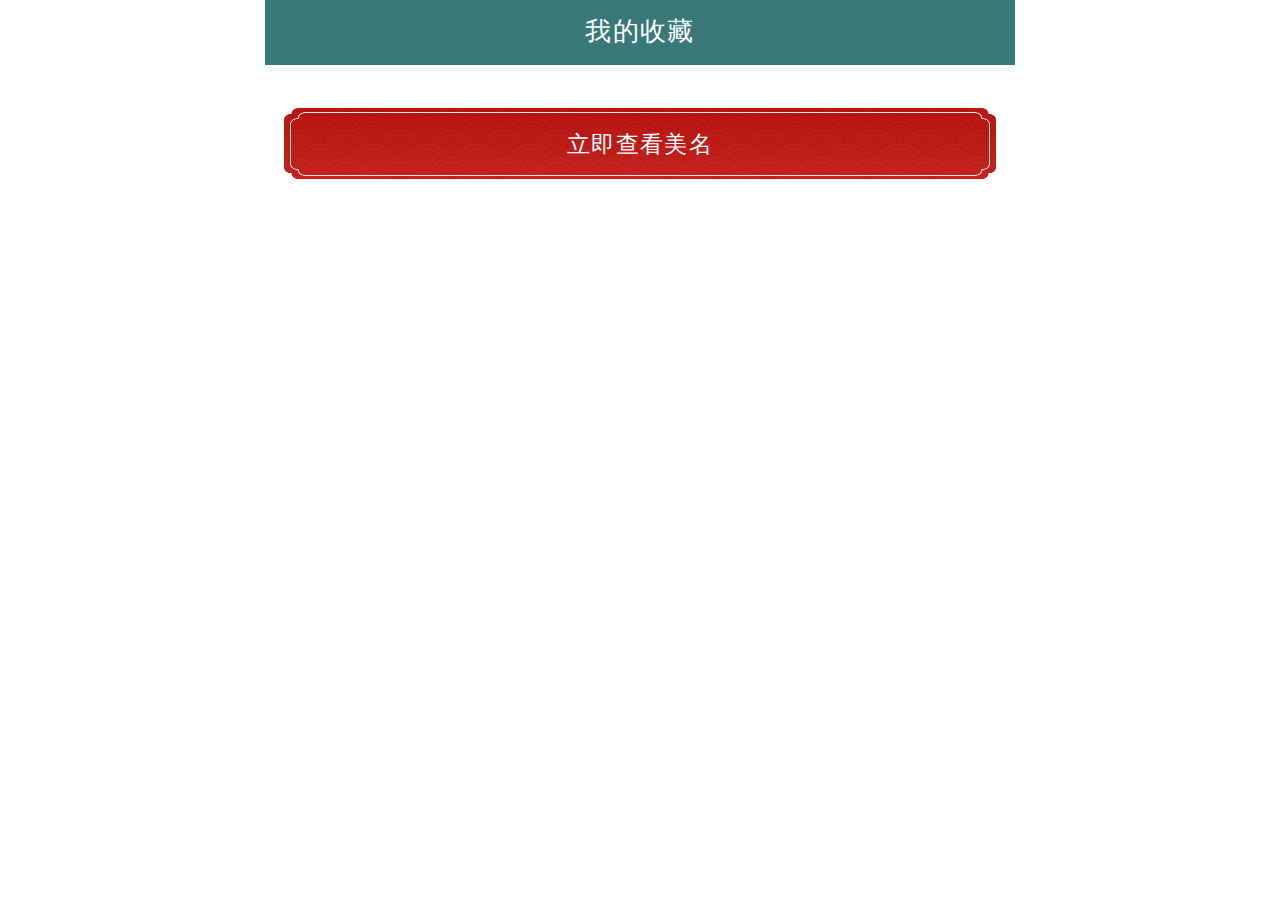
<file: collect.html>
<!DOCTYPE html>
<html>

<head>
    <meta name="viewport"
        content="width=device-width,initial-scale=1,minimum-scale=1,maximum-scale=1,user-scalable=no" />
    <meta charset="UTF-8">
    <title>名字收藏</title>

    <style>
        .WeiConX_Dl {
            width: 100%;
            overflow: hidden;
            padding: 0.25rem 0;
            font-size: 0.3rem;
            border-bottom: 1px solid #d2d2d2;
        }

        .WeiConX_Dl dt {
            font-size: 0.34rem;
            font-weight: bold;
            margin-bottom: 0.2rem;
        }

        .WeiConX_Dl dd {
            text-indent: 2em;
            line-height: 0.45rem;
        }

        .Weidsqm_titImg {
            width: 100%;
            overflow: hidden;
            padding: 0 0.52rem;
            margin-top: 0.6rem;
        }

        .Weidsqm_titImg img {
            width: 100%;
            height: 100%;
        }

        .Weidsqm_titImg dt {
            float: left;
            width: 55.5%;
            height: 3.11rem;
            margin-right: 1.5%;
        }

        .Weidsqm_titImg dd {
            float: left;
            width: 43%;
            height: 1.51rem;
            margin-bottom: 0.09rem;
        }

        .WeiList_jiaz {
            display: none;
            position: absolute;
            top: 2.5rem;
            left: 0;
            width: 100%;
            height: 0.5rem;
        }

        .WeiList_jiaz img {
            width: 0.32rem;
            height: 100%;
            display: block;
            margin: 0 auto;
            transition: 2s;
        }

        .transform {
            transform: rotateX(180deg);
            -webkit-transform: rotateX(180deg);
            -moz-transform: rotateX(180deg);
            -ms-transform: rotateX(180deg);
        }

        .weiNamexuanz {
            width: 100%;
            height: 0.9rem;
            background: #fff;
            border-bottom: 1px solid #aaaaaa;
            padding: 0.25rem 0;
            display: none;
        }

        .weiNamexuanz li {
            width: 33.3%;
            height: 100%;
            font-size: 0.3rem;
            float: left;
            padding-left: 0.26rem;
        }

        .weiNamexuanz li div {
            height: 100%;
            float: left;
            text-align: center;
            position: relative;
            padding-left: 0.4rem;
        }

        .weiNamexuanz li div:first-child {
            margin-right: 0.2rem;
        }

        .weiNamexuanz li div i {
            display: inline-block;
            width: 0.27rem;
            height: 0.27rem;
            background: url(http://cdn.names.org.cn/website/Content/szname/img/weiNamexuanz_radio.png) no-repeat;
            background-size: 1rem;
            position: absolute;
            top: calc(50% - 0.135rem);
            left: 0;
        }

        .weiNamexuanz li:first-child {
            border-right: 1px solid #aaaaaa;
        }

        .sexcolor {
            background-position: -0.69rem 0 !important;
        }

        .Namezicolor {
            background-position: -0.69rem 0 !important;
        }

        .NameBut {
            width: 1.5rem;
            height: 100%;
            color: #fff;
            background: #c02525;
            text-align: center;
            line-height: 0.45rem;
            margin: 0 auto;
            display: block;
            border-radius: 5px;
        }


        .WeiIndex_box {
            display: none;
            z-index: 99999;
        }

        .Weictable {
            background: #adacaa;
            width: 100%;
        }

        .Weictable tr {
            width: 100%;
            text-align: center;
        }

        .Weictable tr td {
            width: 20%;
            padding: 0.1rem 0;
            color: #000 !important;
            font-size: 0.3rem;
        }

        .Weictable tr:nth-child(1) td,
        .Weictable tr:nth-child(3) td,
        .Weictable tr:nth-child(5) td,
        .Weictable tr:nth-child(7) td {
            background: #e3dad8;
            color: #c43535;
        }

        .Weictable tr:nth-child(2) td,
        .Weictable tr:nth-child(4) td,
        .Weictable tr:nth-child(6) td {
            background: #f5efee;
            color: #c43535;
        }

        .Setmeal {
            width: 100%;
            overflow: hidden;
            border-bottom: 1px solid #edecec;
            margin-bottom: 0.3rem;
        }

        .Setmeal h2 {
            line-height: 0.86rem;
            width: 100%;
            font-size: 0.35rem;
            letter-spacing: 0.02rem;
        }

        .SetmealCon {
            width: 100%;
            font-size: 0.3rem;
            line-height: 0.56rem;
            letter-spacing: 0.02rem;
            border: 1px solid #edecec;
        }

        .SetmealCon li {
            width: 100%;
            overflow: hidden;
            border-bottom: 1px solid #edecec;
            height: auto;
            background: #ece6e5;
        }

        .SetmealCon li:last-child {
            border-bottom: 0;
        }

        .SetmealCon .smallTit {
            padding-left: 0.3rem;
            position: relative;
            padding-left: 0.43rem;
            background: #f9f5f4;
        }

        .SetmealCon .smallTit i {
            width: 0.19rem;
            height: 0.19rem;
            background: url(http://cdn.names.org.cn/website/Content/szname/img/icon.png) no-repeat;
            background-size: 1rem;
            display: block;
            position: absolute;
            top: calc(50% - 0.095rem);
            left: 0.16rem;
        }

        .SetmealCon .smallTit b {
            font-weight: normal;
        }

        .SetConTit {
            width: 100%;
            text-align: center;
            font-size: 0.33rem;
            font-weight: bold;
            color: #c04442;
            background: #ece6e5;
        }

        .SetmealCon li span {
            overflow: hidden;
        }

        .SetmealCon li .SetConUl_l {
            width: 30%;
            display: block;
            float: left;
            background: #ece6e5;
            height: 100%;
            text-align: center;
            color: #c04442;
        }

        .SetmealCon li .SetConUl_r {
            width: 70%;
            display: block;
            float: left;
            border-left: 1px solid #edecec;
            padding: 0 0.14rem;
            background: #fff;
            line-height: 0.55rem;
        }

        .SetConUlColor {
            background: #f9f5f4;
        }

        .SetConUl_r ol {
            width: 100%;
            overflow: hidden;
        }

        .SetConUl_r ol li {
            border: 0;
            background: none;
            line-height: 0.5rem;
        }

        .SetConUl_r ol li em {
            color: #c04442;
        }

        .SetConUl_r ol li em:first-child {
            margin-right: 0.37rem;
        }

        .Setmeal_p {
            width: 100%;
            font-size: 0.3rem;
            margin: 0.25rem 0;
            line-height: 0.5rem;
        }

        .Setmeal_p span {
            width: 0.25rem;
            height: 0.25rem;
            display: block;
            background: url(http://cdn.names.org.cn/website/Content/szname/img/icon.png) no-repeat -0.75rem 0;
            background-size: 1rem;
            float: left;
            margin: 0.13rem 0.15rem 0 0;
        }

        .Noborder {
            border: 0 !important;
        }

        .Weinamelist {
            width: 100%;
            overflow: hidden;
            padding-left: 0.2rem;
            /*position:absolute;top:2.7rem;left:0;*/
            margin-top: 1.8rem;
        }

        .Weinamelist li {
            width: 6.8rem;
            height: 2.23rem;
            overflow: hidden;
            border-radius: 5px;
            background: url('./img/161.png');
            background-size: 100% 100%;
            padding-left: 0.15rem;
            margin: 0 auto;
            margin-top: 10px;
        }

        .Weinamelist_l {
            width: 64%;
            overflow: hidden;
            float: left;
        }

        .WeinameLl_Con {
            width: 1rem;
            height: 2.1rem;
            margin-right: .15rem;
            padding-top: 0.1rem;
            float: left;
        }

        .WeinameLl_Con:last-child {
            margin-right: 0 !important;
        }

        .WeinameLl_Con p {
            font-size: 0.3rem;
            color: #383838;
            line-height: .4rem;
            text-align: center;
            width: 100%;
            color: #397879;
        }

        .WeinameLl_Con span {
          width: 0.79rem;
            height: 0.8rem;
            background: url(http://cdn.names.org.cn/website/Content/szname/img/NewNameBjk.png) no-repeat;
            background-size: 100% 100%;
            font-size: 0.4rem;
            text-align: center;
            line-height: 0.79rem;
            display: block;
            margin: 0 auto;
            color: #397879;
        }

        .WeinameLl_Con i {
            width: 100%;
            line-height: 0.44rem;
            text-align: center;
            font-size: 0.24rem;
            color: #c33936;
            display: block;
        }

        .WeinameLl_Con:last-child {
            margin-right: 0;
        }

        .Weinamelist_r {
            width: 36%;
            float: left;
            display: block;
            overflow: hidden;
            height: 2.1rem;
            line-height: 2.1rem;
        }

        .Weinamelist_r span {
            display: inline-block;
            width: auto;
            height: 1rem;
            line-height: 1rem;
            font-size: 0.28rem;
            margin-left: 0.25rem;
            position: relative;
        }

        .Weinamelist_r .collect i {
            width: 0.33rem;
            height: 0.33rem;
            background: url(http://cdn.names.org.cn/website/Content/szname/img/icon.png) no-repeat 0 -0.41rem;
            background-size: 1rem;
            display: block;
            position: absolute;
            top: -0.15rem;
            left: calc(50% - 0.165rem);
        }

        .collectdinw {
            background-position: -0.67rem -0.41rem !important;
        }

        .Weinamelist_r .parsing:before {
            content: '';
            width: 0.32rem;
            height: 0.33rem;
            display: block;
            position: absolute;
            top: -0.15rem;
            left: calc(50% - 0.165rem);
            background: url(http://cdn.names.org.cn/website/Content/szname/img/icon.png) no-repeat 0 -0.97rem;
            background-size: 1rem;
        }

        .NoBox {
            width: 100Vw;
            height: 100Vh;
            position: fixed;
            top: 0;
            left: 0;
            z-index: 99999;
            display: none;
        }

        .NoBox_bjNo {
            background: rgba(0, 0, 0, .7);
            width: 100%;
            height: 100vh;
        }

        .NoBox_bj {
            width: 6rem;
            height: 9rem;
            position: fixed;
            top: calc(50% - 3.8rem);
            left: calc(50% - 3rem);
            background: #fbd439;
            border-radius: 5px;
        }

        .NoBox_Nav {
            width: 7rem;
            height: 1.22rem;
            background: url(http://cdn.names.org.cn/website/Content/szname/img/NoBox_nav.png) no-repeat;
            background-size: 100% 100%;
            position: absolute;
            top: -1.1rem;
            left: calc(50% - 3.5rem);
        }

        .NoBox_h {
            width: 100%;
            overflow: hidden;
            font-size: 0.36rem;
            text-align: center;
            line-height: 0.45rem;
            margin-top: 0.35rem;
            letter-spacing: 0.01rem;
        }

        .NoBox_Img {
            width: 100%;
            height: 2.56rem;
            overflow: hidden;
            margin: 0.2rem 0;
        }

        .NoBox_Img img {
            width: 2.76rem;
            height: 100%;
            margin: 0 auto;
            display: block;
        }

        .NoBox_p {
            width: 100%;
            font-size: 0.3rem;
            padding: 0 0.4rem;
        }

        .NoBox_divcon {
            width: 100%;
            font-size: 0.3rem;
            padding: 0 0.3rem;
            float: left;
            margin-bottom: 0.15rem;
            line-height: 0.4rem;
        }

        .NoBox_divcon span {
            display: block;
            width: 1.2rem;
            height: 0.4rem;
            float: left;
            background: #ea0c25;
            border-radius: 3px;
            color: #fff;
            text-align: center;
            line-height: 0.36rem;
            margin-right: 0.15rem;
        }

        .NoBox_But {
            width: 3.13rem;
            height: 0.81rem;
            position: absolute;
            bottom: 0.3rem;
            left: calc(50% - 1.565rem);
            background: url(http://cdn.names.org.cn/website/Content/szname/img/yysdbhb_But.png) no-repeat;
            background-size: 100%;
            z-index: 9999999;
        }

        .tzjiazai {
            width: 100vw;
            height: 100vh;
            position: fixed;
            top: 0;
            left: 0;
            background: #fff;
            display: none;
        }

        .tzjiazai img {
            width: 2.39rem;
            height: 2.61rem;
            display: block;
            position: fixed;
            top: calc(50% - 1.305rem);
            left: calc(50% - 1.195rem);
        }

        /*浼氬憳涓績椤甸潰*/
        .member {
            width: 100%;
            overflow: hidden;
            background: #e6ebef;
        }

        .member nav {
            width: 100%;
            height: 1.14rem;
            background: #383838;
            text-align: center;
            line-height: 1.14rem;
            font-size: 0.38rem;
            color: #fff;
            overflow: hidden;
        }

        .member_menu {
            width: 100%;
            overflow: hidden;
            background: #fff;
            margin-bottom: 0.16rem;
        }

        .member_menu li {
            font-size: 0.36rem;
            line-height: 0.95rem;
            border-bottom: 1px solid #e9e9e9;
            padding-left: 0.96rem;
            position: relative;
        }

        .member_menu li a {
            color: #383838;
            width: 100%;
            height: 100%;
            display: inline-block;
        }

        .member_menu li:after {
            content: '';
            width: 0.39rem;
            height: 0.38rem;
            background: url(http://cdn.names.org.cn/website/Content/szname/img/member_icon.png) no-repeat;
            background-size: 1.5rem;
            display: block;
            position: absolute;
            top: calc(50% - 0.19rem);
            left: 0.27rem;
        }

        .member_menu li:nth-child(2):after {
            background-position: -1.15rem 0;
            height: 0.42rem;
            top: calc(50% - 0.21rem);
        }

        .member_menu li:nth-child(3):after {
            background-position: 0 -0.66rem;
            width: 0.43rem;
            height: 0.4rem;
        }

        .member_menu li:nth-child(4):after {
            background-position: -1.09rem -0.66rem;
            width: 0.43rem;
            height: 0.4rem;
        }

        .member_menu li:before {
            content: '';
            display: block;
            width: 0.16rem;
            height: 0.27rem;
            background: url(http://cdn.names.org.cn/website/Content/szname/img/member_icon.png) no-repeat 0 -1.23rem;
            background-size: 1.5rem;
            position: absolute;
            top: calc(50% - 0.135rem);
            right: 0.4rem;
        }

        /*user_mask*/
        .user_mask {
            width: 100%;
            height: 100vh;
            background: rgba(0, 0, 0, 0);
            position: fixed;
            top: 0;
            left: 0;
            z-index: 9999;
        }

        .mem_info {
            width: 100%;
            overflow: hidden;
            background: #fff;
            margin-bottom: 0.16rem;
        }

        .mem_info_con {
            width: 100%;
            overflow: hidden;
            padding: 0 0.25rem;
        }

        .mem_info_con li {
            width: 100%;
            height: 0.98rem;
            line-height: 0.98rem;
            border-bottom: 1px solid #c4c4c4;
            font-size: 0.32rem;
            position: relative;
        }

        .mem_info_con li em {
            display: block;
            width: 0.16rem;
            height: 0.27rem;
            background: url(http://cdn.names.org.cn/website/Content/szname/img/member_icon.png) no-repeat 0 -1.23rem;
            background-size: 1.5rem;
            position: absolute;
            top: calc(50% - 0.135rem);
            right: 0.4rem;
            transform: rotate(90deg);
            -webkit-transform: rotate(90deg);
            -ms-transform: rotate(90deg);
            -o-transform: rotate(90deg);
            -moz-transform: rotate(90deg);
        }

        .mem_info_con li h2 {
            font-size: 0.36rem;
            color: #9b0300;
            text-align: center;
        }

        .mem_info_con li span {
            width: 25.5%;
            display: inline-block;
            height: 100%;
            padding-left: 0.15rem;
            float: left;
        }

        .mem_info_con li input {
            width: 74.5%;
            height: 100%;
            display: inline-block;
            float: left;
            font-size: 0.3rem;
        }

        .mem_radio {
            width: 74.5%;
            height: 100%;
            float: left;
            padding: 0.2rem 0;
        }

        .mem_radio .mem_elect {
            position: relative;
            padding-left: 0.55rem;
            float: left;
            margin-right: 0.27rem;
            height: 100%;
            line-height: 0.58rem;
            font-size: 0.3rem;
        }

        .mem_radio .mem_elect i {
            display: inline-block;
            width: 0.36rem;
            height: 0.36rem;
            background: url(http://cdn.names.org.cn/website/Content/szname/img/radio_kuang.png) no-repeat;
            background-size: 1rem;
            position: absolute;
            top: calc(50% - 0.18rem);
            left: 0;
        }

        .mem_elect_gou {
            background-position: -0.63rem 0 !important;
        }

        .mem_but {
            width: 100%;
            height: 1.2rem;
            padding-top: 0.24rem;
        }

        #memButton {
            width: 3.12rem;
            height: 0.9rem;
            background: url(http://cdn.names.org.cn/website/Content/szname/img/me_anniu.png) no-repeat;
            background-size: 100%;
            font-size: 0.34rem;
            color: #fff;
            letter-spacing: 0.02rem;
            display: block;
            text-align: center;
            line-height: 0.7rem;
            margin: 0 auto;
        }

        .mem_footer {
            width: 100%;
            overflow: hidden;
            background: #fff;
            padding-bottom: 0.5rem;
        }

        .mem_f_top {
            width: 100%;
            overflow: hidden;
            padding: 0.4rem 0.28rem 0.4rem 0.5rem;
        }

        .mem_f_top img {
            display: block;
            width: 2.16rem;
            height: 2.2rem;
            float: left;
        }

        .mem_f_top_r {
            width: 67%;
            float: left;
        }

        .mem_f_top_r h2 {
            font-size: 0.34rem;
            color: #000;
            font-weight: bold;
            height: auto;
            width: 100%;
            margin: 0.3rem 0 0.2rem;
        }

        .mem_f_top_r p {
            width: 100%;
            line-height: 0.36rem;
            font-size: 0.3rem;
            color: #494949;
        }

        .mem_foot_ul {
            width: 100%;
            overflow: hidden;
            padding: 0 0.2rem;
            font-size: 0.26rem;
        }

        .mem_foot_ul li {
            width: 50%;
            float: left;
            border: 1px solid #d2d2d2;
            border-width: 1px 1px 0 0;
            padding: 0.25rem 0.2rem 0.16rem;
            overflow: hidden;
            height: 1.66rem;
        }

        .mem_foot_ul li:nth-child(2),
        .mem_foot_ul li:nth-child(4) {
            border-right: 0;
        }

        .mem_foot_ul li:nth-child(3),
        .mem_foot_ul li:nth-child(4) {
            border-bottom-width: 1px;
        }

        .mem_foot_ul li .mem_foot_li_l {
            width: 58%;
            float: left;
        }

        .mem_foot_ul li .mem_foot_li_l h2 {
            font-size: 0.32rem;
            font-weight: normal;
            color: #000;
        }

        .mem_foot_ul li .mem_foot_li_l p {
            color: #494949;
            font-size: 0.24rem;
        }

        .mem_foot_ul li img {
            display: block;
            width: 1.25rem;
            height: 1.24rem;
            float: right;
        }

        /*Login*/
        .welogin {
            width: 100%;
            height: 100vh;
            overflow: hidden;
            padding: 0 0.7rem;
        }

        .weLogininfo {
            width: 100%;
            overflow: hidden;
            z-index: 66666;
            margin: 60% auto 0;
        }

        .weLogininfo_ul {
            width: 100%;
            overflow: hidden;
        }

        .weLogininfo_ul li {
            width: 100%;
            overflow: hidden;
            margin-bottom: 0.2rem;
        }

        .weLogininfo_ul li em {
            width: 50%;
            height: 100%;
            display: inline-block;
            float: left;
        }

        .weLogininfo_ul li em i {
            width: 1.8rem;
            height: 0.8rem;
            float: left;
            font-size: 0.45rem;
            display: block;
            margin: 0 auto;
            text-align: center;
            line-height: 0.8rem;
        }

        .weLogininfo_ul li em:first-child i {
            float: right;
        }

        .weLogininfo_ul li em:last-child i {
            float: left;
        }

        .loginsexcol {
            background: url(http://cdn.names.org.cn/website/Content/szname/img/xlxuanz_radioA.png) no-repeat 0.2rem 0.08rem;
            background-size: 100% 80%;
            color: #fff;
        }

        .loginxzcol {
            background: url(http://cdn.names.org.cn/website/Content/szname/img/xlxuanz_radioA.png) no-repeat 0.2rem 0.08rem;
            background-size: 100% 80%;
            color: #fff;
        }

        .weLogininfo_ul li span {
            width: 30%;
            font-size: 0.34rem;
            display: block;
            float: left;
            text-align: right;
            letter-spacing: 0.02rem;
        }

        .weLogininfo_ul li input {
            width: 67%;
            height: 0.55rem;
            display: inline-block;
            float: left;
            border-bottom: 1px solid #d2d2d2;
            margin-left: 3%;
            font-size: 0.3rem;
        }

        .weinfo_but {
            width: 2.7rem;
            height: 0.85rem;
            text-align: center;
            font-size: 0.34rem;
            line-height: 0.85rem;
            background: url(http://cdn.names.org.cn/website/Content/szname/img/xlxuanz_radiobut.png) no-repeat 0 0.1rem;
            background-size: 100%;
            color: #fff;
            letter-spacing: 0.02rem;
            margin: 0.6rem auto 0;
            display: block;
        }

        .Motherfu {
            width: 2.4rem;
            height: 0.5rem;
            font-size: 0.3rem;
            color: #e32417;
            font-weight: 400;
            position: relative;
            padding-left: 0.5rem;
            margin: 1.8rem auto 0;
        }

        .Motherfu i {
            width: 0.3rem;
            height: 0.41rem;
            background: url(http://cdn.names.org.cn/website/Content/szname/img/muzifu.png) no-repeat;
            background-size: 100%;
            display: block;
            position: absolute;
            top: 0;
            left: 0;
        }
    </style>

    <style>
        html,
        body,
        h1,
        h2,
        h3,
        h4,
        p,
        div,
        ul,
        li,
        ol,
        dl,
        dt,
        dd,
        span,
        i,
        em,
        strong,
        button,
        table,
        textarea,
        input,
        b,
        nav,
        footer,
        form,
        frame,
        img {
            margin: 0;
            padding: 0;
            list-style: none;
            box-sizing: border-box;
            border: 0;
            -webkit-box-sizing: border-box;
            -moz-box-sizing: border-box;
            -ms-box-sizing: border-box;
            outline: none;
            appearance: none;
            -webkit-appearance: none;
            -moz-appearance: none;
            font-style: normal;
        }

        html {
            font-size: 13.333vw;
        }

        a:link,
        a:hover,
        a:visited {
            text-decoration: none;
        }

        @media screen and (min-width:415px) and (max-width:639px) {

            html,
            body {
                font-size: 54px;
            }
        }

        @media screen and (min-width:640px) and (max-width:719px) {

            html,
            body {
                font-size: 64px;
            }
        }

        @media screen and (min-width:750px) {

            html,
            body {
                font-size: 72px;
                max-width: 750px;
                margin: 0 auto;
            }

            .NewOrderNav,
            .NewOrdBjImg {
                left: calc(50% - 375px) !important;
            }

            .bot_head {
                left: calc(50% - 375px) !important;
            }

            .certUl li div.certUl_l img.certUl_b {
                height: 2.97rem !important;
            }

            .nameflowImg span {
                right: 1rem !important;
            }

            .nameflowImg span {
                top: 2.6rem !important;
            }
        }

        /*鍏ㄥ眬鏍峰紡*/

        /*澶撮儴*/
        .NewOrderNav {
            position: fixed;
            top: 0;
            left: 0;
            width: 100%;
            z-index: 9999;
            max-width: 750px;
        }

        .NewNav {
            width: 100%;
            height: 0.9rem;
            line-height: 0.9rem;
            text-align: center;
            font-size: 0.36rem;
            color: #fff;
            background: #397879;
            letter-spacing: 0.02rem;
            position: relative;
        }

        .NewNav span {
            width: 0.2rem;
            height: 0.35rem;
            background: url(http://cdn.names.org.cn/website/Content/szname/img/NewNav.png) no-repeat;
            background-size: 100%;
            display: inline-block;
            position: absolute;
            top: calc(50% - 0.175rem);
            left: 0.24rem;
        }

        .NewOrder {
            width: 100%;
            overflow: hidden;
            margin-top: 1.8rem;
            text-align: center;
        }

        .Neworder_tit {
            width: 100%;
            height: 0.89rem;
            border-bottom: 1px solid #aaaaaa;
            background: #f8f8f8;
            padding: 0.17rem 0 0.13rem;
        }

        .Neworder_tit li {
            font-size: 0.28rem;
            float: left;
            width: 25%;
            height: 100%;
            text-align: center;
            line-height: 0.6rem;
        }

        .Neworder_tit_bj {
            background: url(http://cdn.names.org.cn/website/Content/szname/img/Neworder_tit_libj.png) no-repeat;
            background-size: 100% 100%;
            color: #fff;
        }

        .Neworder_box {
            width: 100%;
            overflow: hidden;
            display: none;
        }

        .NewNav_p {
            width: 100%;
            text-align: center;
            font-size: 0.3rem;
            line-height: 0.5rem;
            background: #fff;
            color: #b62220;
            display: none;
        }

        .NewOrdCon {
            width: 100%;
            overflow: hidden;
            position: relative;
            padding: 0 0.24rem;
        }

        .NewOrdBjImg {
            width: 100%;
            max-width: 750px;
            height: 4rem;
            background: url(http://cdn.names.org.cn/website/Content/szname/img/NewOrderBj.png) no-repeat;
            position: absolute;
            right: 0;
            background-size: 100%;
            opacity: 0.5;
            z-index: -1;
        }

        .OrderCon_Ul {
            width: 100%;
            overflow: hidden;
            text-align: center;
        }

        .OrdCon_Name {
            overflow: hidden;
            display: inline-block;
            *display: inline;
            *zoom: 1;
            width: auto;
        }

        .OrdCon_Name li {
            width: 1rem;
            height: 2.5rem;
            margin-right: .5rem;
            padding-top: 0.5rem;
            float: left;
        }

        .OrdCon_Name li p {
            font-size: 0.32rem;
            color: #383838;
            line-height: .5rem;
            text-align: center;
            width: 100%;
        }

        .OrdCon_Name li span {
            width: 1rem;
            height: 1rem;
            background: url(http://cdn.names.org.cn/website/Content/szname/img/NewNameBjk.png) no-repeat;
            background-size: 100%;
            font-size: 0.6rem;
            text-align: center;
            line-height: 1rem;
            display: block;
            margin: 0 auto;
        }

        .OrdCon_Name li i {
            width: 100%;
            line-height: 0.44rem;
            text-align: center;
            font-size: 0.24rem;
            color: #c33936;
            display: block;
        }

        .OrdCon_Name li:last-child {
            margin-right: 0;
        }

        /*OrdName_Htow*/
        .OrdName_Htow {
            width: 100%;
            height: auto;
            font-size: 0.36rem;
            color: #383838;
            text-align: center;
            font-weight: normal;
        }

        .OrdName_Hsan {
            width: 100%;
            height: 0.66rem;
            position: relative;
            margin: .2rem 0;
        }

        .OrdName_Hsan span {
            width: 2.59rem;
            height: 100%;
            background: url(http://cdn.names.org.cn/website/Content/szname/img/OrdName_Hsan.png) no-repeat;
            background-size: 100%;
            position: absolute;
            top: 0;
            left: calc(50% - 1.295rem);
        }

        .OrdName_Color {
            color: #b62220;
        }

        .Ordername_ul {
            font-size: 0.32rem;
            color: #383838;
            text-align: left;
            padding-bottom: 0.21rem;
            border-bottom: 1px solid #eee;
        }

        .Ordername_ul li {
            line-height: 0.52rem;
        }

        .Ordername_ul_txt {
            font-size: 0.34rem;
        }

        .Ordername_ul_txt span {
            font-size: 0.31rem;
        }

        /*Ordername_ulCon*/
        .Ordername_ulCon {
            width: 100%;
            overflow: hidden;
            text-align: left;
            padding: 0.15rem 0;
            border-bottom: 1px solid #eee;
        }

        .OrderCon_Ul ul:last-child {
            border-bottom: 0 !important;
        }

        .Ordername_ulCon li {
            font-size: 0.32rem;
            line-height: 0.56rem;
        }

        .Ordername_ul_tit {
            font-size: 0.36rem !important;
            line-height: .5rem !important;
        }

        .Ordername_ul_tit i {
            display: inline-block;
            width: 1.32rem;
            height: 0.48rem;
            background-size: 100%;
            padding-left: 0.4rem;
            color: #fff;
        }

        .ordername_dian {
            width: 0.12rem;
            height: 0.12rem;
            border-radius: 50%;
            background: #000000;
            display: inline-block;
            position: absolute;
            top: calc(50% - 0.06rem);
            left: 0;
        }

        .Ordname_padding {
            padding-left: 0.3rem;
            position: relative;
        }

        .Ordername_An {
            width: 100%;
            overflow: hidden;
            margin: 0.6rem 0 2rem;
        }

        .Ordername_but,
        .Ordername_but_re {
            width: 6rem;
            height: 1rem;
            background: url("./img/131.png");
            color: #fff;
            font-size: 0.32rem;
            display: block;
            margin: 0 auto;
            background-size: 100% 100%;
            line-height: 0.9rem;
            letter-spacing: 0.02rem;
        }

        .Ordername_AnB {
            width: 100%;
            overflow: hidden;
            margin: 0.6rem 0 2rem;
            height: 0.64rem;
        }

        .Ordername_butC {
            width: 2.49rem;
            height: 100%;
            background: #c33936;
            border-radius: 50px;
            color: #fff;
            font-size: 0.32rem;
            display: block;
            margin: 0 auto;
            line-height: 0.64rem;
        }

        /*OrderNameCon_dl*/
        .OrderNameCon_dl {
            width: 100%;
            overflow: hidden;
            text-align: left;
            border-bottom: 1px solid #eee;
            padding: 0.2rem 0;
        }

        .OrderNameCon_dl dt {
            font-size: 0.34rem;
            font-weight: bold;
            height: auto;
        }

        .OrderNameCon_dl dd {
            font-size: 0.3rem;
            line-height: 0.5rem;
            text-indent: 2em;
        }

        .ordNcon_dl_tit {
            font-size: 0.34rem !important;
            height: .6rem !important;
            margin-top: .4rem;
        }

        /*OrderSx_ul*/
        .OrderSx_ul {
            width: 100%;
            overflow: hidden;
            position: relative;
        }

        .OrderSx_ul .Ordername_ul {
            min-height: 2.3rem;
        }

        .ordSx_dl_tit {
            line-height: 0.45rem;
            height: 0.45rem;
            font-size: 0.34rem;
            font-weight: bold;
        }

        .OrderSx_zodiac {
            width: 2.78rem;
            height: 2.22rem;
            overflow: hidden;
            position: absolute;
            bottom: 0.1rem;
            right: 0.28rem;
        }

        .OrderSx_zodiac img {
            width: 100%;
            height: 100%;
        }

        .OrderSx_Con {
            width: 100%;
            overflow: hidden;
        }

        .OrderSx_Con h3 {
            font-weight: bold;
            font-size: 0.34rem;
            text-align: left;
            line-height: 0.76rem;
        }

        .OrderSx_Con p {
            font-size: 0.3rem;
            text-align: left;
            line-height: .5rem;
        }

        .OrdLnian {
            width: 100%;
            font-size: 0.3rem;
            text-align: left;
        }

        .OrdLnian h3 {
            font-size: 0.34rem;
            line-height: 0.78rem;
        }

        .OrdLnian p {
            line-height: 0.48rem;
        }

        .OrdLnian a {
            display: inline-block;
            margin-top: 0.66rem;
            font-size: 0.3rem;
            text-decoration: underline;
        }

        .newdeta {
            width: 100%;
            font-size: .3rem;
            overflow: hidden;
            padding: 0.2rem 0;
            border-bottom: 1px solid #eee;
        }

        .newdetailed {
            width: 100%;
            background: #c09d65;
        }

        .newdetailed tr td {
            width: 20%;
            background: #fff;
            text-align: center;
            padding: 0.1rem 0;
        }

        .newdetailed tr:first-child td {
            background: #faead1;
            color: #c43535;
        }

        .newdetailed tr:nth-child(2) td,
        .newdetailed tr:nth-child(4) td,
        .newdetailed tr:nth-child(6) td {
            background: #fff8ee;
        }

        .newdetailed tr:nth-child(3) td,
        .newdetailed tr:nth-child(5) td,
        .newdetailed tr:nth-child(7) td {
            background: #FFF;
        }

        .newdetailed tr td:first-child {
            background: #faead1;
            color: #c43535;
        }

        .Statistics {
            /*padding:0.2rem;*/
            padding-top: 0.2rem;
        }

        .Statistics_bj {
            width: 100%;
            overflow: hidden;
        }

        .wxStatistics {
            width: 100%;
            overflow: hidden;
            margin-top: 0.1rem;
            padding-bottom: 0.1rem;
        }

        .Statistics_P {
            width: 100%;
            font-size: 0.32rem;
            line-height: 0.6rem;
            text-align: left;
        }

        .wxStatistics li {
            height: .5rem;
            font-size: 0.26rem;
            line-height: 0.5rem;
            width: 100%;
            margin-bottom: 0.08rem;
        }

        .wxStatistics li span {
            width: .5rem;
            height: .5rem;
            background: #f6c700;
            border-radius: 50%;
            text-align: center;
            float: left;
            margin-right: 0.22rem;
            -webkit-box-shadow: 1px -2px 1px 1px rgba(0, 0, 0, 0.2) inset;
            -moz-box-shadow: 1px -2px 1px 1px rgba(0, 0, 0, 0.2) inset;
            -ms-box-shadow: 1px -2px 1px 1px rgba(0, 0, 0, 0.2) inset;
            box-shadow: 1px -2px 1px 1px rgba(0, 0, 0, 0.2) inset;
        }

        .wxStatistics li .wxStatistics_tu {
            width: 68%;
            height: 0.28rem;
            display: block;
            float: left;
            background: #e5e5e5;
            margin: 0.14rem 0.15rem 0 0;
            border-radius: 20px;
        }

        .wxStatistics_tu_bj {
            height: 100%;
            border-radius: 20px;
            background: #f6c700;
            box-shadow: 1px -0.8px 1px 1px rgba(0, 0, 0, 0.2) inset;
            float: left;
            position: relative;
        }

        .wxStatistics_tu_bj em {
            width: 0.65rem;
            height: 0.32rem;
            background: url(http://cdn.names.org.cn/website/Content/szname/img/wxStatistics_tu_bj_01.png) no-repeat;
            background-size: 100%;
            display: inline-block;
            position: absolute;
            top: -0.03rem;
            right: -0.25rem;
        }

        .wxStatistics li i {
            color: #c0222d;
            float: right;
        }

        .wxStatistics li:nth-child(2) span {
            background: #80c269;
        }

        .wxStatistics li:nth-child(2) .wxStatistics_tu_bj {
            background: #80c269;
        }

        .wxStatistics li:nth-child(2) .wxStatistics_tu_bj em {
            width: 0.33rem;
            height: 0.4rem;
            background: url(http://cdn.names.org.cn/website/Content/szname/img/wxStatistics_tu_bj_02.png) no-repeat;
            background-size: 100%;
            display: inline-block;
            position: absolute;
            top: -0.08rem;
            right: 0rem;
        }

        .wxStatistics li:nth-child(3) span {
            background: #7ecef4;
        }

        .wxStatistics li:nth-child(3) .wxStatistics_tu_bj {
            background: #7ecef4;
        }

        .wxStatistics li:nth-child(3) .wxStatistics_tu_bj em {
            width: 0.33rem;
            height: 0.43rem;
            background: url(http://cdn.names.org.cn/website/Content/szname/img/wxStatistics_tu_bj_03.png) no-repeat;
            background-size: 100%;
            display: inline-block;
            position: absolute;
            top: -0.08rem;
            right: -0.05rem;
        }

        .wxStatistics li:nth-child(4) span {
            background: #ec6941;
        }

        .wxStatistics li:nth-child(4) .wxStatistics_tu_bj {
            background: #ec6941;
        }

        .wxStatistics li:nth-child(4) .wxStatistics_tu_bj em {
            width: 0.33rem;
            height: 0.43rem;
            background: url(http://cdn.names.org.cn/website/Content/szname/img/wxStatistics_tu_bj_04.png) no-repeat;
            background-size: 100%;
            display: inline-block;
            position: absolute;
            top: -0.08rem;
            right: -0.08rem;
        }

        .wxStatistics li:nth-child(5) span {
            background: #81511c;
        }

        .wxStatistics li:nth-child(5) .wxStatistics_tu_bj {
            background: #81511c;
        }

        .wxStatistics li:nth-child(5) .wxStatistics_tu_bj em {
            width: 0.48rem;
            height: 0.35rem;
            background: url(http://cdn.names.org.cn/website/Content/szname/img/wxStatistics_tu_bj_05.png) no-repeat;
            background-size: 100%;
            display: inline-block;
            position: absolute;
            top: -0.08rem;
            right: -0.25rem;
        }

        .OrdNameXys_Txt {
            width: 100%;
            line-height: 0.5rem;
            font-size: 0.3rem;
            text-indent: 2em;
            text-align: left;
        }

        .WxDongTu {
            width: 100%;
            height: 6.08rem;
            float: left;
            margin-bottom: .3rem;
        }

        .WxDongTu img {
            display: block;
            position: inherit;
            width: 6.1rem;
            height: 100%;
            margin: 0 auto;
        }

        .OrdXys_con {
            width: 100%;
            overflow: hidden;
            margin-bottom: 0.3rem;
            transform: scale(0, 0);
            transition: all 2s;
            -webkit-transform: scale(0, 0);
            -moz-transform: scale(0, 0);
            -o-transform: scale(0, 0);
            display: none;
        }

        .OrdXys_con .OrdXys_con_p {
            width: 100%;
            font-size: 0.3rem;
            line-height: 0.5rem;
            text-align: left;
        }

        .OrdXys_con .newdetailed {
            font-size: 0.3rem;
        }

        .OrdXysConBot {
            width: 100%;
            overflow: hidden;
        }

        .OrdXysConBot_dl {
            width: 100%;
            overflow: hidden;
        }

        .OrdXysConBot_dl dt {
            width: 2.2rem;
            height: 2.72rem;
            float: left;
        }

        .OrdXysConBot_dl dt img {
            width: 2.2rem;
            height: 2.62rem;
            float: left;
        }

        .OrdXysConBot_dl dd {
            font-size: 0.3rem;
            float: left;
            text-align: left;
            width: 65%;
            padding-left: 0.2rem;
            letter-spacing: 0.02rem;
            line-height: 0.45rem;
        }

        .OrdXysConBot_dl dd strong {
            font-size: 0.32rem;
        }

        .OrdXysConBot_p {
            font-size: 0.3rem;
            text-align: left;
            line-height: 0.45rem;
            text-indent: 2em;
        }

        .OrdXysConBot_p span {
            color: #c04442;
        }

        .li_height {
            margin-bottom: .1rem;
        }

        .border_bottom_white {
            border: 1px solid #fff;
        }

        .recycle_border {
            width: 0.4rem;
            height: 0.4rem;
            border-radius: 50%;
            padding: 0.05rem;
            display: inline-block;
            border: 1px solid black;
            margin-right: 0.1rem;
        }

        .recycle_uck {
            background-color: white;
            border-radius: 50%;
            width: 100%;
            height: 100%;
        }

        .recycle_ck {
            background-color: greenyellow;
            border-radius: 50%;
            width: 100%;
            height: 100%;
        }

        .enquiries {
            width: 100%;
            overflow: hidden;
            position: relative;
            min-height: 2rem;
        }

        .enquiries .NewOrdBjImg {
            top: 0 !important;
        }

        .enqui_banner {
            width: 100%;
            height: 2.89rem;
            overflow: hidden;
            background: yellowgreen;
        }

        .enqui_banner img {
            width: 100%;
            height: 100%;
        }

        .enqui_search {
            width: 100%;
            height: 1.48rem;
            overflow: hidden;
            padding: 0.3rem 0.75rem;
            border-bottom: 1px solid #a0a0a0;
        }

        .enqui_sea_con {
            width: 100%;
            height: 100%;
            border: 1px solid #000;
            position: relative;
        }

        .fangdaj {
            width: 0.9rem;
            height: 100%;
            display: block;
            background: url(http://cdn.names.org.cn/website/Content/szname/img/fangdaj.png) no-repeat 0.33rem 0.26rem #e30e27;
            position: absolute;
            right: 0;
            top: 0;
            background-size: 0.28rem;
        }

        .enqui_sea_con input {
            width: 100%;
            height: 100%;
            float: left;
            padding: 0 0.8rem 0 0.2rem;
            line-height: 0.58rem;
            font-size: 0.3rem;
        }

        .enqui_ul {
            width: 100%;
            overflow: hidden;
        }

        .enqui_ul li {
            padding: 0.24rem;
            border-bottom: 2px solid #e5e5e5;
            overflow: hidden;
            position: relative;
        }

        .enqui_ul li .enquiUl_top {
            width: 100%;
            overflow: hidden;
        }

        .enqui_ul li .enquiUl_top h3 {
            font-size: 0.32rem;
            font-weight: normal;
        }

        .enqui_ul li .enquiUl_top p {
            font-size: 0.28rem;
            color: #9c9c9c;
            line-height: 0.4rem;
        }

        .enquiUl_bot {
            width: 100%;
            height: 0.5rem;
            position: absolute;
            bottom: 0.18rem;
            right: 0.24rem;
        }

        .enquiUl_bot button {
            width: 2rem;
            height: 100%;
            float: right;
            text-align: center;
            line-height: 0.5rem;
            font-size: 0.3rem;
            color: #fff;
            border-radius: 3px;
            border: 1px solid #999999;
            color: #999999;
            background: #fff;
        }

        .enquiUl_bot .chakan {
            margin-left: 0.25rem;
            background: #e30e27;
            border: 0;
            color: #fff;
        }

        .pediatric {
            position: relative;
            padding: 0;
            border: 0;
        }

        .pediatric_p {
            text-align: center;
            color: #a42d2e;
            width: 100%;
            border: 1px solid #bc9d96;
            border-bottom: 0;
            line-height: 0.64rem;
        }

        .pediatric_tab {
            background: #bc9d96 !important;
        }

        .pediatric_tab tr td:nth-child(2),
        .pediatric_tab tr td:nth-child(4) {
            background: #fbeae6;
        }

        .pediatric_tab tr td:nth-child(1),
        .pediatric_tab tr td:nth-child(3) {
            background: #fff;
        }

        .pediatric_bjimg {
            position: absolute;
            bottom: 0;
            right: 0;
            width: 2.26rem;
            height: 3.81rem;
            background: url(http://cdn.names.org.cn/website/Content/szname/img/yuandatou.png) no-repeat;
            background-size: 100%;
            opacity: 0.3;
        }

        .pediatric_dl dd em {
            display: inline-block;
            width: 0.2rem;
            height: 0.2rem;
            border: 1px solid #a42d2e;
            border-radius: 50%;
            margin-right: 0.1rem;
        }

        .pediatric_ban {
            width: 100%;
            height: 100%;
            overflow: hidden;
        }

        .pediatric_ban img {
            width: 100%;
            height: 100%;
        }

        .pediatric_ban_bot {
            width: 100%;
            overflow: hidden;
        }

        .pediatric_ban_bot li {
            width: 33.33%;
            height: 0.7rem;
            font-size: 0.32rem;
            /*background:url(http://cdn.names.org.cn/website/Content/szname/img/pediatric_ban_botbj.png) no-repeat;background-size:100% 100%;*/
            text-align: center;
            line-height: 0.7rem;
            float: left;
            /*margin-right:5%;*/
            color: #b02d2d;
            position: relative;
        }

        .pediatric_ban_bot li:before {
            content: '';
            width: 0.1rem;
            height: 0.1rem;
            border-radius: 50%;
            background: #b02d2d;
            position: absolute;
            top: calc(50% - 0.05rem);
            right: 0;
        }

        .pediatric_ban_bot li:last-child {
            margin-right: 0;
        }

        .pediatric_ban_bot li:last-child:before {
            display: none;
        }

        .pediatric_h3 {
            width: 100%;
            font-size: 0.34rem;
            letter-spacing: 0.02rem;
            text-align: center;
            line-height: 0.82rem;
        }

        .pediatric_but {
            width: 100%;
            overflow: hidden;
        }

        .pediatric_butcon {
            width: 70%;
            height: 1.1rem;
            line-height: 0.9rem;
            color: #fff;
            font-size: 0.36rem;
            text-align: center;
            background: url(http://cdn.names.org.cn/website/Content/szname/img/pediatric_button.png) no-repeat;
            background-size: 100% 100%;
            margin: 0 auto;
            letter-spacing: 0.02rem;
        }

        .dsname {
            width: 100%;
            overflow: hidden;
        }

        .dsname .dsname_topimg {
            width: 100%;
            height: 7.55rem;
            overflow: hidden;
        }

        .dsname .dsname_topimg img {
            width: 100%;
            height: 100%;
        }

        .efficacy {
            width: 100%;
            overflow: hidden;
            padding: 0 0.15rem 0 0.18rem;
        }

        .efficacy img {
            width: 100%;
            height: 100%;
        }

        .dsname_con {
            width: 100%;
            overflow: hidden;
            padding: 0 0.25rem;
        }

        .dsname_con .dsSetmeal {
            width: 100%;
            overflow: hidden;
        }

        .dsSet_top {
            width: 90%;
            height: 1.1rem;
            background: #fff;
            margin: 0 auto;
            color: #9b0300;
            font-size: 0.38rem;
            font-weight: bold;
            text-align: center;
            line-height: 1.1rem;
            border: 4px solid #9b0300;
            border-radius: 8px 8px 0 0;
            border-width: 4px 4px 0 4px;
            position: relative;
        }

        .dsSet_top span {
            width: 0.94rem;
            height: 0.91rem;
            background: url(http://cdn.names.org.cn/website/Content/szname/img/dsSetmeal_01.png) no-repeat;
            background-size: 100%;
            display: block;
            position: absolute;
            bottom: 0;
            right: 20%;
        }

        .dsSet_ul {
            width: 100%;
            overflow: hidden;
            background: #fffffd;
            border: 1px solid #bababb;
            border-radius: 5px;
        }

        .dsSet_ul li {
            width: 100%;
            overflow: hidden;
            border-bottom: 1px solid #bababb;
        }

        .dsSet_ul li .dsSet_ul_top {
            width: 50%;
            height: 0.68rem;
            line-height: 0.68rem;
            text-align: center;
            font-size: 0.32rem;
            display: inline-block;
            float: left;
            font-weight: bold;
            color: #472920;
        }

        .dsSet_lil {
            width: 26%;
            height: 2.41rem;
            float: left;
            font-size: 0.3rem;
            text-align: center;
            line-height: 2.41rem;
            font-weight: bold;
            color: #9b0200;
        }

        .dsSet_lic {
            width: 49%;
            height: 2.41rem;
            float: left;
            font-size: 0.28rem;
            padding-top: 0.7rem;
            color: #232323;
        }

        .dsSet_lir {
            width: 25%;
            height: 2.41rem;
            float: left;
            color: #f83d2a;
            font-size: 0.32rem;
            font-weight: bold;
            text-align: center;
            line-height: 2.41rem;
        }

        .dsSet_lic p {
            height: auto;
            width: 100%;
            text-align: center;
        }

        .dsSet_lic_but {
            width: 100%;
            height: 0.56rem;
            line-height: 0.56rem;
            margin-top: 0.2rem;
        }

        .dsSet_lic_but button {
            width: 1.45rem;
            height: 100%;
            background: #a02224;
            color: #fff;
            font-size: 0.26rem;
            text-align: center;
            border-radius: 5px;
            float: left;
        }

        .dsSet_liradio {
            float: left;
            position: relative;
            padding-left: 0.45rem;
            margin-left: 0.2rem;
        }

        .dsSet_liradio i {
            display: inline-block;
            width: 0.36rem;
            height: 0.36rem;
            background: url(http://cdn.names.org.cn/website/Content/szname/img/radio_kuang.png) no-repeat;
            background-size: 1rem;
            position: absolute;
            top: calc(50% - 0.18rem);
            left: 0;
        }

        .dsSetlibj {
            background-color: #f8f8f0;
        }

        .noborder {
            border: 0 !important;
        }

        .dsInfo {
            width: 100%;
            overflow: hidden;
            background: #fff;
            border-radius: 5px;
            border: 1px solid #c4c4c4;
        }

        .dsInfo li {
            width: 100%;
            overflow: hidden;
            border-bottom: 1px solid #c4c4c4;
            line-height: 0.95rem;
            height: 0.95rem;
            position: relative;
        }

        .dsInfo li span {
            display: inline-block;
            width: 25.5%;
            height: 100%;
            float: left;
            font-size: 0.32rem;
            color: #440c0a;
            float: left;
            padding-left: 0.2rem;
        }

        .dsInfo li input {
            width: 74.5%;
            height: 100%;
            float: left;
            font-size: 0.28rem;
        }

        .dsInfo li .remark {
            width: 74.5%;
            font-size: 0.28rem;
            padding-top: 0.3rem;
            line-height: 0.4rem;
        }

        .dsInfo li.remarkcon {
            height: 1.85rem !important;
            border: 0;
        }

        .dsInfo li em {
            display: block;
            width: 0.16rem;
            height: 0.27rem;
            background: url(http://cdn.names.org.cn/website/Content/szname/img/member_icon.png) no-repeat 0 -1.23rem;
            background-size: 1.5rem;
            position: absolute;
            top: calc(50% - 0.135rem);
            right: 0.4rem;
            transform: rotate(90deg);
            -webkit-transform: rotate(90deg);
            -ms-transform: rotate(90deg);
            -o-transform: rotate(90deg);
            -moz-transform: rotate(90deg);
        }

        .urgency {
            width: 100%;
            overflow: hidden;
            position: relative;
            color: #8c0e0e;
            font-size: 0.28rem;
            padding-left: 0.66rem;
            line-height: 0.84rem;
            text-align: left;
        }

        .urgency i {
            display: inline-block;
            width: 0.36rem;
            height: 0.36rem;
            background: url(http://cdn.names.org.cn/website/Content/szname/img/radio_kuang.png) no-repeat;
            background-size: 1rem;
            position: absolute;
            top: calc(50% - 0.18rem);
            left: 0.2rem;
        }

        .prompting {
            width: 100%;
            height: 0.5rem;
            font-size: 0.28rem;
            text-align: left;
            color: #888888;
        }

        .prompting span {
            color: #1a16c8;
        }

        .dsInfo_but {
            width: 100%;
            height: 0.84rem;
            line-height: 0.84rem;
            background: #a02224;
            float: left;
            color: #fff;
            text-align: center;
            font-size: 0.32rem;
            margin-bottom: 0.4rem;
            border-radius: 5px;
        }

        .my_order {
            font-size: 0.32rem;
            text-align: right;
            display: block;
            float: left;
            width: 100%;
            height: 0.55rem;
        }

        .nameflow {
            width: 100%;
            overflow: hidden;
            background: #f8f8f0;
            border: 1px solid #d2d2d2;
            border-radius: 5px;
            margin-bottom: 0.5rem;
        }

        .nameflow .nameflowha {
            font-size: 0.4rem;
            width: 100%;
            line-height: 1.08rem;
            color: #9b0300;
        }

        .nameflowcon {
            width: 100%;
            overflow: hidden;
            padding: 0 0.5rem 0.3rem;
            border-bottom: 1px solid #d2d2d2;
        }

        .nameflowcon dl {
            width: 100%;
            overflow: hidden;
        }

        .nameflowcon dl dt {
            width: 100%;
            height: 0.74rem;
            line-height: 0.74rem;
            text-align: center;
            color: #fff;
            background: #9b0300;
            font-size: 0.32rem;
            border-radius: 20px;
        }

        .nameflowcon dl dd {
            width: 100%;
            height: 0.54rem;
            position: relative;
        }

        .nameflowcon dl dd em {
            width: 0.26rem;
            height: 0.15rem;
            background: url(http://cdn.names.org.cn/website/Content/szname/img/nameflowcon_jt.png) no-repeat;
            background-size: 100%;
            position: absolute;
            top: calc(50% - 0.075rem);
            left: calc(50% - 0.13rem);
        }

        .nameflowhb {
            width: 100%;
            overflow: hidden;
            font-size: 0.3rem;
            line-height: 0.5rem;
            color: #44281e;
            padding: 0.3rem 0 0.2rem;
        }

        .nameflowhb span {
            color: #9b0300;
        }

        .nameflowhb span,
        .nameflowhb i {
            text-decoration: underline;
        }

        .nameflowImg {
            width: 100%;
            overflow: hidden;
            padding: 0 0.25rem;
            margin-bottom: 0.25rem;
            position: relative;
        }

        .nameflowImg img {
            width: 100%;
            height: 100%;
        }

        .nameflowImg span {
            font-size: 0.26rem;
            color: #d20f0b;
            position: absolute;
            top: 1.7rem;
            right: 0.5rem;
            font-weight: bold;
        }

        .introduce {
            font-size: 0.38rem;
            color: #000;
            padding: 0 0.2rem 0.5rem;
            text-indent: 2em;
            text-align: left;
        }

        .attestation {
            width: 100%;
            overflow: hidden;
            padding: 0 0.45rem 0.3rem;
        }

        .attestation dt {
            width: 100%;
            height: 4.87rem;
            margin-bottom: 0.23rem;
        }

        .attestation dt img {
            width: 100%;
            height: 100%;
        }

        .attestation dd {
            width: 100%;
            height: 2.37rem;
            overflow: hidden;
            margin-bottom: 0.16rem;
        }

        .attestation dd img {
            width: 48.5%;
            display: block;
            float: left;
            height: 100%;
        }

        .attestation dd img:last-child {
            float: right;
        }

        .dsfooter {
            width: 100%;
            overflow: hidden;
            font-size: 0.26rem;
            color: #fff;
            background: #9b0300;
            line-height: 0.45rem;
            padding: 0.6rem 0 0.5rem;
            margin-bottom: 1.1rem;
        }

        .fanhui_but {
            width: 1.03rem;
            height: .99rem;
            background: url(http://cdn.names.org.cn/website/Content/szname/img/fanhui_but.png) no-repeat;
            background-size: 100%;
            position: fixed;
            right: 4%;
            bottom: 20%;
        }

        /*taocan*/
        .taocancon,
        .pay_tc {
            width: 100%;
            height: 100vh;
            background: rgba(0, 0, 0, 0.5);
            position: fixed;
            top: 0;
            left: 0;
            z-index: 99999;
            display: none;
        }

        .taocancon .taocancon_box,
        .pay_tc .taocancon_box {
            width: 6.5rem;
            height: 8rem;
            background: url(http://cdn.names.org.cn/website/Content/szname/img/taocanCon_bj.png) no-repeat;
            background-size: 100%;
            position: fixed;
            top: calc(50% - 3.5rem);
            left: calc(50% - 3.25rem);
            border-radius: 5px;
        }

        .taocancon_box img {
            display: block;
            width: 5.74rem;
            /*height:2.25rem;*/
            margin: 0.4rem auto 0.2rem;
        }

        .taocancon_box_no,
        .pay_tc_box_no {
            width: 0.7rem;
            height: 1.12rem;
            background: url(http://cdn.names.org.cn/website/Content/szname/img/taocanCon_none.png) no-repeat;
            background-size: 0.7rem;
            position: absolute;
            top: -1.1rem;
            right: 0;
        }

        .taocancon_box .taocancon_h2 {
            width: 100%;
            overflow: hidden;
            font-size: 0.44rem;
            text-align: center;
            font-weight: normal;
            color: #662d14;
            height: 0.6rem;
        }

        .taocancon_p {
            width: 100%;
            overflow: hidden;
            font-size: 0.32rem;
            text-align: center;
            margin-bottom: 0.2rem;
            padding: 0 0.2rem;
        }

        .taocancon_dl {
            width: 100%;
            padding: 0 0.55rem;
            font-size: 0.28rem;
            color: #242424;
            text-align: center;
            letter-spacing: 0.01rem;
        }

        .taocancon_dl dt {
            font-size: 0.32rem;
            color: #662d14;
            letter-spacing: 0.03rem;
        }

        .taocancon_dl dd {
            margin-bottom: 0.35rem;
            line-height: 0.4rem;
            font-size: 0.3rem;
        }

        #boxgung {
            overflow: hidden;
            height: 100%;
            width: 100%;
        }

        .xegs_tips {
            width: 100%;
            height: 1.3rem;
            background: url(http://cdn.names.org.cn/website/Content/szname/img/xegx_bjk.png) no-repeat;
            background-size: 100% 100%;
            margin: 0.4rem 0;
            font-size: 0.36rem;
            font-weight: bold;
            line-height: 0.5rem;
            padding-top: 0.15rem;
            color: #3f4540;
        }

        .xegs_tips i {
            color: #a42d2e;
        }

        .pediatric_h4 {
            font-size: 0.34rem;
            margin-bottom: 0.3rem;
            text-align: left;
        }

        .pediatric_h4 i {
            color: #a02224;
        }

        .weiname_but {
            width: 100%;
            height: 0.7rem;
            margin: 0.3rem 0 0.5rem;
            padding: 0 0.35rem;
        }

        .weiname_but span {
            width: 40%;
            height: 100%;
            font-size: 0.32rem;
            color: #fff;
            background: #c02525;
            display: inline-block;
            float: left;
            text-align: center;
            line-height: 0.7rem;
            letter-spacing: 0.02rem;
            border-radius: 5px;
        }

        .weiname_but span.weiname_but_x {
            float: right;
        }

        .weiname_but_page {
            width: 20%;
            float: left;
            font-size: 0.32rem;
            line-height: 0.7rem;
        }

        .xegs_weiImg {
            width: 100%;
            overflow: hidden;
        }

        .xegs_weiImg img {
            width: 3.88rem;
            height: 3.88rem;
            display: block;
            margin: 0 auto;
        }

        .xegs_weiImg p {
            font-size: 0.3rem;
            margin: 0.4rem 0;
            color: #a02224;
        }

        .xegs_weiImg p i {
            width: 0.27rem;
            height: 0.24rem;
            background: url(http://cdn.names.org.cn/website/Content/szname/img/sanjiao.png) no-repeat;
            display: inline-block;
            background-size: 100%;
            margin-right: 0.1rem;
        }

        /* --- 2018-1-2 --- */
        .xe_gs_txt {
            width: 100%;
            overflow: hidden;
            color: #323232;
            font-size: 0.32rem;
            text-align: left;
            margin-bottom: 0.25rem;
        }

        .xe_gs_txt dt {
            width: 100%;
            height: auto;
            margin-bottom: 0.35rem;
        }

        .xe_gs_txt dd {
            width: 100%;
            overflow: hidden;
            line-height: 0.45rem;
        }

        .dsSetmeal {
            padding: 0 0.25rem;
        }

        .dsSetmeal .xzContP1 {
            width: 100%;
            overflow: hidden;
        }

        .xz_lsjs_Txt {
            width: 53%;
            float: left;
            font-size: 0.26rem !important;
            text-align: left;
        }

        .xz_lsjs_Txt li {
            line-height: 0.65rem;
            padding-left: 0.2rem;
            color: #a02224;
        }

        .das_txtInfo {
            width: 100%;
            overflow: hidden;
            background: #fff;
            padding: 0.5rem 0.25rem 0;
        }

        .xz_lsjs {
            width: 47%;
            float: left;
            overflow: hidden;
        }

        .pay_tc_info {
            width: 100%;
            padding-top: 0.55rem;
        }

        .pay_ord_num {
            width: 100%;
            overflow: hidden;
            font-size: 0.3rem;
            text-align: center;
            color: #6d6d6d;
        }

        .pay_ord_num span {
            padding: 0.1rem 0.2rem;
            background: #fecea6;
            margin: 0 auto;
            display: inline-block;
        }

        .pay_ord_dz {
            width: 100%;
            font-size: 0.26rem;
            color: #6e6c6b;
            padding: 0 0.2rem;
            text-align: center;
            margin: 0.3rem 0;
        }

        .pay_ord_dz i {
            font-size: 0.325rem;
            color: #fc4d33;
            margin-left: 0.1rem;
        }

        .pay_ord_dz i em {
            font-size: 0.6rem;
            color: #df2105;
            position: relative;
        }

        .pay_ord_dz i em:before {
            content: '';
            width: 0.85rem;
            height: 0.26rem;
            background: url(http://cdn.names.org.cn/website/Content/szname/img/preferential.png) no-repeat;
            background-size: 100%;
            display: block;
            position: absolute;
            top: -0.2rem;
            right: -0.8rem;
        }

        .pay_txt_a {
            width: 100%;
            font-size: 0.3rem;
            color: #6d6d6d;
            padding: 0 0.38rem;
            margin-bottom: 0.22rem;
        }

        .pay_four_but {
            width: 100%;
            overflow: hidden;
            padding: 0 0.3rem;
        }

        .pay_four_but li {
            width: 100%;
            height: 1rem;
            background: url(http://cdn.names.org.cn/website/Content/szname/img/pay_four_info.png) no-repeat;
            background-size: 5.88rem;
            margin-bottom: 0.1rem;
        }

        .pay_four_but li.pay_four_ali {
            background-position: 0 -1.41rem;
        }

        .pay_zz {
            width: 5.7rem !important;
            overflow: hidden;
            text-align: center;
            margin: 0.1rem auto 0 !important;
        }

        .pay_zz img {
            width: 100%;
            float: left;
            margin: 0;
        }

        .pay_zz_txt {
            width: 100%;
            text-align: center;
            font-size: 0.26rem;
            color: #6d6d6d;
            margin-top: 0.24rem;
        }

        .NewNav a {
            position: absolute;
            top: 0;
            right: 0.52rem;
            font-size: 0.3rem;
            color: #fff;
        }

        .NewNav a i {
            width: 0.33rem;
            height: 0.31rem;
            background: url(http://cdn.names.org.cn/website/Content/szname/img/sc_xinxin.png) no-repeat;
            background-size: 0.33rem;
            display: inline-block;
            margin-right: 0.1rem;
        }

        .ord_name_xx {
            position: relative;
        }

        .shouc_xx {
            width: 0.33rem;
            height: 0.31rem;
            background: url(http://cdn.names.org.cn/website/Content/szname/img/sc_xinxin_04.png) no-repeat;
            background-size: 100%;
            display: inline-block;
            margin-right: 0.1rem;
            padding-top: 0.8rem;
            position: absolute;
            top: 0.1rem;
            right: 0.1rem;
        }

        .sc_xx_red {
            background: url(http://cdn.names.org.cn/website/Content/szname/img/sc_xinxin_05.png) no-repeat !important;
            background-size: 100% !important;
        }

        /* --- 2018-1-10 --- */
        .or_se_num {
            width: 90%;
            height: 0.76rem;
            line-height: 0.76rem;
            border: 1px solid #e30e27;
            border-radius: 3px;
            margin: 0 auto;
        }

        .or_se_num input {
            width: 100%;
            height: 100%;
            float: left;
            display: block;
            border-radius: 3px;
            padding: 0 0.2rem;
            font-size: 0.28rem;
            text-align: center;
        }

        .or_se_num input::-webkit-input-placeholder {
            color: #b5b5b5;
        }

        .orse_but {
            width: 90%;
            height: 0.78rem;
            background: #e30e27;
            text-align: center;
            line-height: 0.78rem;
            color: #fff;
            letter-spacing: 0.02rem;
            font-size: 0.3rem;
            margin: 0.28rem auto;
            border-radius: 3px;
        }
    </style>

    <script src="http://cdn.names.org.cn/website/scripts/jquery2.1.3.js"></script>
    <script src="http://cdn.names.org.cn/website/scripts/pinyin.js?v=2" type="text/javascript"></script>
    <style type="text/css">
        .Weinamelist_r span {
            margin-left: 0.2rem;
        }

        .Weinamelist_r span:first-child {
            margin-left: 0;
        }

        .Weinamelist_r span i {
            background-position: -0.67rem -0.41rem !important;
        }
    </style>

</head>

<body>
    <div class="NewOrderNav" style="position:relative">
        <div class="NewNav">
            <span onclick="history.go(-1)"></span>我的收藏
        </div>

    </div>
    <ul class="Weinamelist" style="padding:0;margin:0 0;" data-val="751d7b3d8759499eaa028c637ebc39fe"></ul>
    <div class="Ordername_An">
        <i class="Ordername_but_re Ordername_butGo" style="width:95%;line-height:1rem;text-align: center;"
            data-box="1">立即查看美名</i>
    </div>
    <!--<a class="fanhui_but" href="javascript:;" onclick="history.go(-1)" style="z-index: 999999;bottom: 20%"></a>-->
    <div class="tzjiazai">

    </div>
</body>
<script type="text/javascript">
    /**
 * Created by wlq on 2017-12-10.
 */
    var dataread = '';
    var localbbh = 2;
    localStorage['qm_order'] = '';
    localStorage['qm_order1'] = '';
    localStorage['qm_collect'] = '';
    localStorage['qm_fname'] = '';
    localStorage['qm_collect1'] = '';
    localStorage['qm_fname1'] = '';
    function get_data() {
        if (localStorage['qm_order' + localbbh] !== undefined && localStorage['qm_order' + localbbh] !== "") {
            try {
                dataread = JSON.parse(localStorage['qm_order' + localbbh]);
                if (typeof dataread == 'object') {
                    var str_order = '';
                    for (var i in dataread) {
                        str_order += (str_order == '' ? dataread[i]['order_id'] : (',' + dataread[i]['order_id']));
                    }
                    localStorage['qm_order' + localbbh] = str_order;
                }
                dataread = str_order;
            } catch (error) {
                dataread = localStorage['qm_order' + localbbh];
            }
        }
    }
    function set_data(val) {
        get_data();
        if (val != undefined && val != "undefined") {
            if (dataread.indexOf(val) == -1) { dataread += (dataread == '' ? val : (',' + val)); }
        }
    }
    function save_data() {
        localStorage['qm_order' + localbbh] = dataread;
    }
    function del_data(key) {
        var arr = dataread.split(',');
        dataread = '';
        for (var i in arr) {
            if (key != arr[i]) { dataread += ((dataread ? ',' : '') + arr[i]); }
        }
        save_data();
    }

    var data_result = {};
    function get_collect(key) {
        if (localStorage[key + localbbh] !== undefined && localStorage[key + localbbh] !== "") {
            data_result = JSON.parse(localStorage[key + localbbh]);
        }
    }
    function set_collect(key, k, val, i) {
        get_collect(i);
        if (key != undefined && key != "undefined") {
            if (data_result[key] === undefined) {
                data_result[key] = {};
            }
            data_result[key][k] = val;
        }
    }
    function save_collect(key) {
        localStorage[key + localbbh] = JSON.stringify(data_result);
    }
    function del_collect(key, name, i) {
        delete data_result[key][name];
        save_collect(i);
    }
</script>

<script type="text/javascript">
    add_collect();
    function add_collect() {
        data_result = {};
        get_collect('qm_collect');
        var collece_name = data_result['751d7b3d8759499eaa028c637ebc39fe'];
        var li_str = '';
        for (var i in collece_name) {
            var ana_url = '/name/detail2/751d7b3d8759499eaa028c637ebc39fe?&fname=' + collece_name[i]['fn'] + '&lname=' + collece_name[i]['ln'] + '&iscollect=1';
            li_str += '<li>' +
                '<div class="Weinamelist_l">';
            for (var j in collece_name[i]['data']) {
                li_str += '<div class="WeinameLl_Con">' +
                    '<p style="color:#397879" >' + trans(collece_name[i]['data'][j]['jtz']) + '</p>' +
                    '<span>' + collece_name[i]['data'][j]['jtz'] + '</span>' +
                    '<i>' + collece_name[i]['data'][j]['wx'] + '</i>' +
                    '</div>';
            }
            li_str += '</div>' +
                '<div class="Weinamelist_r">' +
                '<span class="collect"  onclick="collect(this)" data-val="' + i + '" style="margin-right:0.2rem;"><i></i>取消收藏</span>' +
                '<a href="' + ana_url + '" style="color: #000"><span class="parsing">解析</span></a>' +
                '</div>' +
                '</li>';
        }
        $('.Weinamelist').html(li_str);
        if ($('.Weinamelist').find('li').length == 0) {
            $('.Weinamelist').html('<li style="text-align: center;"><span style="font-size: 0.35rem;color:#397879">您还没有收藏名字哦O(∩_∩)O~</span></li>');
        }
    }
    //收藏五角星
    function collect(e) {
        var elm = $(e);
        var name = elm.data('val');
        data_result = {};
        get_collect('qm_collect');
        del_collect('751d7b3d8759499eaa028c637ebc39fe', name, 'qm_collect');
        elm.parents('li').remove();
        if ($('.Weinamelist').find('li').length == 0) {
            $('.Weinamelist').html('<li style="text-align: center;"><span style="font-size: 0.35rem;color:#397879">您还没有收藏名字哦O(∩_∩)O~</span></li>');
        }
    }

    $('.Ordername_butGo').click(function () {
        window.location.href = "index.html?751d7b3d8759499eaa028c637ebc39fe";
    })
</script>

</html>
</file>
